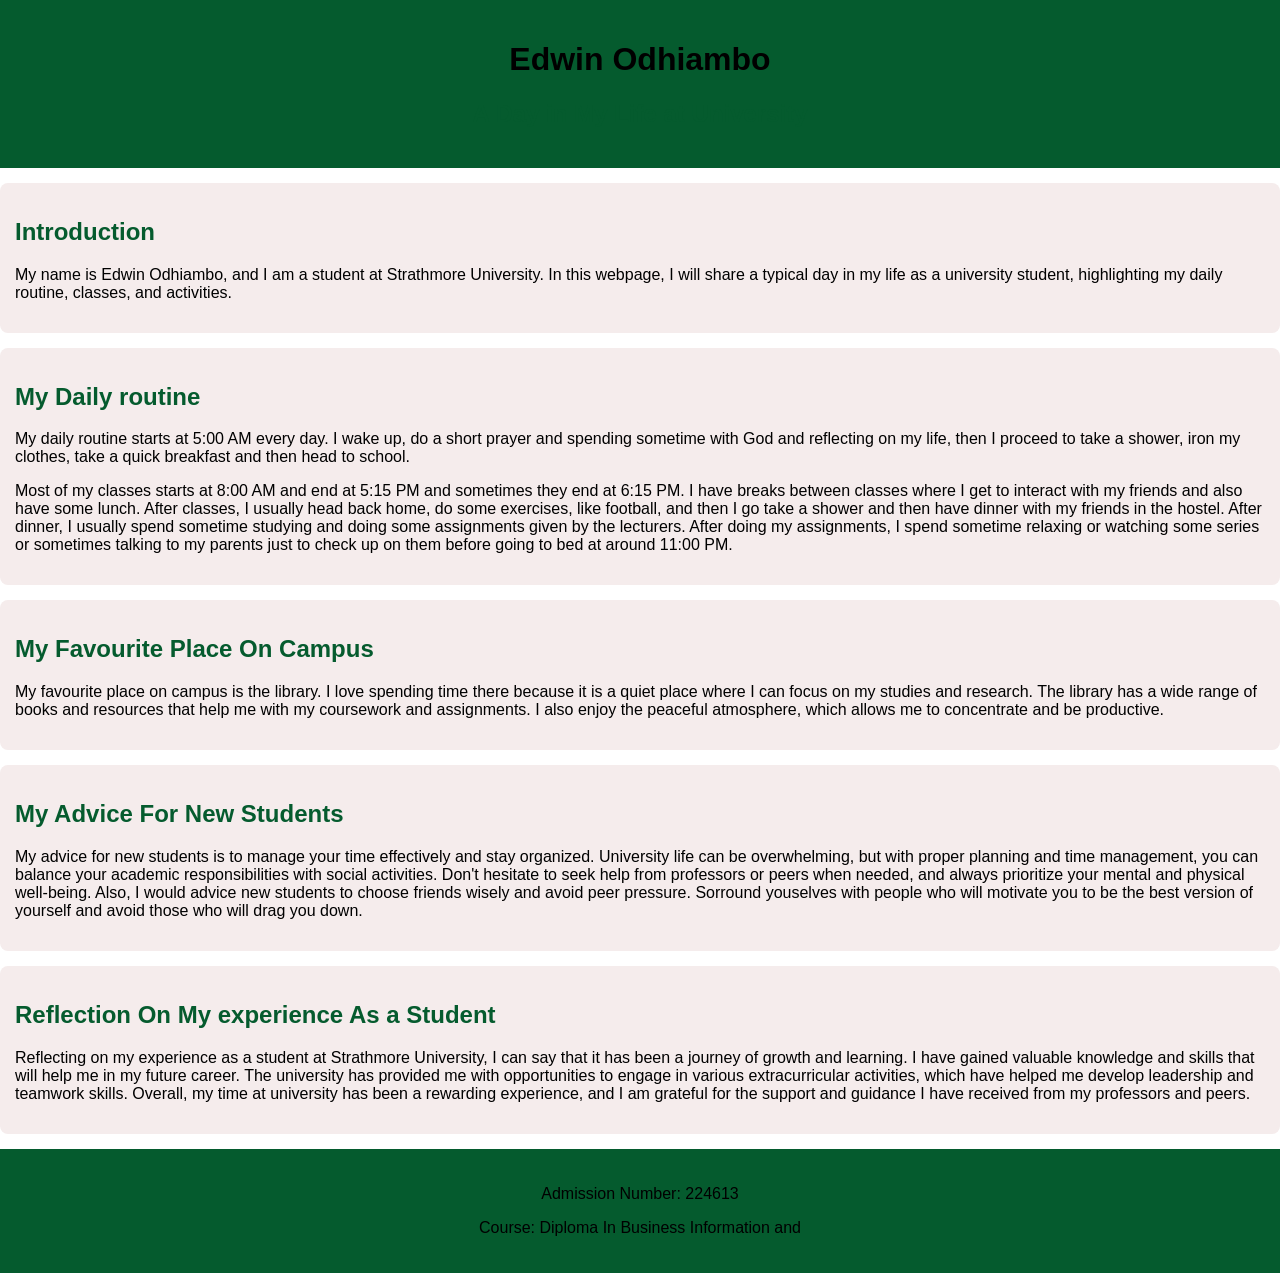
<file: index.html>
<!DOCTYPE html>
<html lang="en">
    <head>
        <meta charset="UTF-8">
        <meta name="viewport" content="width=device-width, initial-scale=1.0">
        <title>A Day in My Life at University</title>
        <link rel="stylesheet" href="style.css">
    </head>
    <body>
        <header>
            <h1>Edwin Odhiambo</h1>
            <h2>A Day in My Life at University</h2>
        </header>
        <section>
            <h2>Introduction</h2>
            <p>
                My name is Edwin Odhiambo, and I am a student at Strathmore University.
                In this webpage, I will share a typical day in my life as a university
                student, highlighting my daily routine, classes, and activities.
            </p>
        </section>
        <section>
            <h2>My Daily routine</h2>
            <p>
                My daily routine starts at 5:00 AM every day. I wake up, do a short prayer
                and spending sometime with God and reflecting on my life, then I proceed to 
                take a shower, iron my clothes, take a quick breakfast and then head to
                school.
            </p>
            <p>
                Most of my classes starts at 8:00 AM and end at 5:15 PM and sometimes they
                end at 6:15 PM. I have breaks between classes where I get to interact with
                my friends and also have some lunch. After classes, I usually head back
                home, do some exercises, like football, and then I go take a shower and 
                then have dinner with my friends in the hostel. After dinner, I usually 
                spend sometime studying and doing some assignments given by the lecturers. 
                After doing my assignments, I spend sometime relaxing or watching some 
                series or sometimes talking to my parents just to check up on them before 
                going to bed at around 11:00 PM.</p>
        </section>
        <section>
            <h2>My Favourite Place On Campus</h2>
            <p>
                My favourite place on campus is the library. I love spending time there
                because it is a quiet place where I can focus on my studies and research.
                The library has a wide range of books and resources that help me with my
                coursework and assignments. I also enjoy the peaceful atmosphere, which
                allows me to concentrate and be productive.</p>
        </section>
        <section>
            <h2>My Advice For New Students</h2>
            <p>
                My advice for new students is to manage your time effectively and stay
                organized. University life can be overwhelming, but with proper planning
                and time management, you can balance your academic responsibilities with
                social activities. Don't hesitate to seek help from professors or peers
                when needed, and always prioritize your mental and physical well-being. 
                Also, I would advice new students to choose friends wisely and avoid peer 
                pressure. Sorround youselves with people who will motivate you to be the 
                best version of yourself and avoid those who will drag you down.</p>
        </section>
        <section>
            <h2>Reflection On My experience As a Student</h2>
            <p>
                Reflecting on my experience as a student at Strathmore University, I can
                say that it has been a journey of growth and learning. I have gained
                valuable knowledge and skills that will help me in my future career. The
                university has provided me with opportunities to engage in various
                extracurricular activities, which have helped me develop leadership and
                teamwork skills. Overall, my time at university has been a rewarding
                experience, and I am grateful for the support and guidance I have received
                from my professors and peers.
            </p>
        </section>
        <footer>
            <p>Admission Number: 224613</p>
            <p>Course: Diploma In Business Information and</p>
        </footer>
        
    </body>
</html>
</file>
<file: style.css>
body {
    font-family: Arial, sans-serif;
    margin: 0;
    padding: 0;
}

header {
    background-color: #055b2e;
    padding: 20px;
    text-align: center;
}

section {
    background-color: #f5ecec;
    margin: 15px 0;
    padding: 15px;
    border-radius: 8px;
}
h2 {
    color: #055b2e;
}

footer {
    background-color: #055b2e;
    padding: 20px;
    text-align: center;
}
</file>
